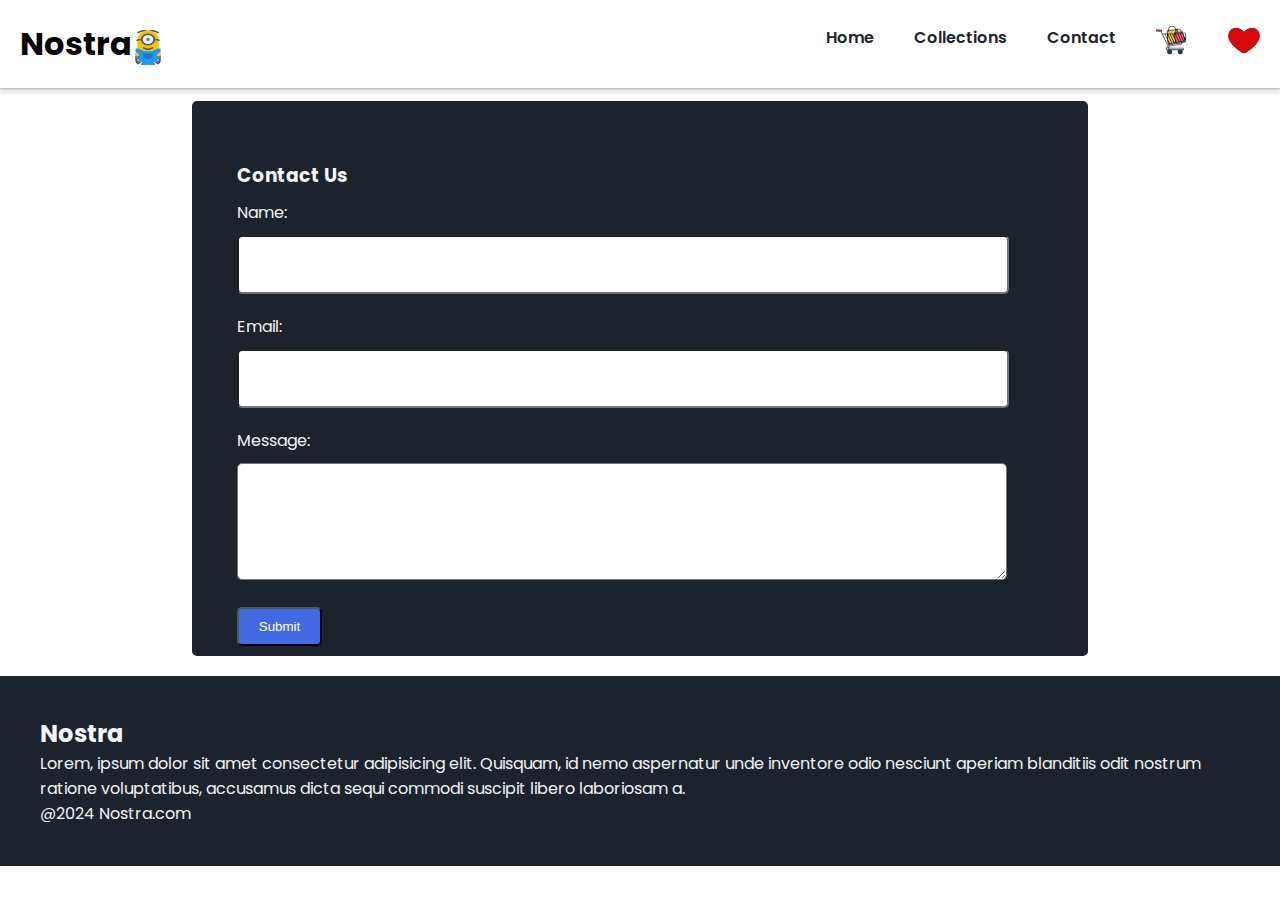
<file: contact.html>
<!DOCTYPE html>
<html lang="en">
  <head>
    <meta charset="UTF-8" />
    <meta name="viewport" content="width=device-width, initial-scale=1.0" />
    <title>Nostra Website</title>
    <!-- fonts -->
    <link rel="preconnect" href="https://fonts.googleapis.com" />
    <link rel="preconnect" href="https://fonts.gstatic.com" crossorigin />
    <link
      href="https://fonts.googleapis.com/css2?family=Caveat:wght@500&family=Josefin+Sans:ital,wght@1,300&family=Montserrat:wght@300&family=Poppins:wght@300&family=Rubik&display=swap"
      rel="stylesheet"
    />
    <!-- fontawesome -->
    <link
      rel="stylesheet"
      href="https://cdnjs.cloudflare.com/ajax/libs/font-awesome/6.5.1/css/all.min.css"
      integrity="sha512-DTOQO9RWCH3ppGqcWaEA1BIZOC6xxalwEsw9c2QQeAIftl+Vegovlnee1c9QX4TctnWMn13TZye+giMm8e2LwA=="
      crossorigin="anonymous"
      referrerpolicy="no-referrer"
    />
    <!-- Css -->
    <link rel="stylesheet" href="index.css" />
  </head>
  <body>
    
     <!-- Navbar -->
     <nav>
      <h1 style="padding: 20px;">Nostra<img src="images/icons/minion.png" width="42px" height="35px"></h1>
          <ul class="navbar-links">
            <a href="index.html" class="navbar-list" ><li>Home <i class="fa-solid fa-house"></i></li></a>
            <a href="womens.html" class="navbar-list" ><li>Collections <i class="fa-solid fa-tag"></i></li></a>
            <a href="contact.html" class="navbar-list" ><li>Contact <i class="fa-solid fa-phone"></i></li></a>
            <a href="cart.html" class="navbar-list"><li><img src="images/icons/shopping-cart-removebg.png" width="32px" height="30px"></li></a>
            <a href="liked.html" class="navbar-list"><li><img src="images/icons/heart-removebg-preview.png"></li></a>

          </ul>
  <div class="icons">
    <a href="cart.html" class="navbar-list"><li><img src="images/icons/shopping-cart-removebg.png" width="32px" height="30px"></li></a>
    <a href="liked.html" class="navbar-list"><li><img src="images/icons/heart-removebg-preview.png"></li></a>

  </div>
    <div class="toggle-menu" >
      <i class="fa-solid fa-bars" onclick="openavbar()" ></i>
    </div>
  </nav>
  <!-- sidenavbar -->
  <div class="side-navbar">
     <p style="text-align: right;" onclick="closenavbar()"> <i class="fa-solid fa-xmark"></i></p>
     
          <ul class="side-links">
              <a href="index.html" class="sidebar-list" ><li><i class="fa-solid fa-house"></i> Home </li></a>
              <a href="womens.html" class="sidebar-list" ><li><i class="fa-solid fa-tag"></i> Collections</li></a>
              <a href="contact.html" class="sidebar-list" ><li><i class="fa-solid fa-phone"></i> Contact</li></a>
              <a href="cart.html" class="sidebar-list" ><li><i class="fa-solid fa-cart-shopping"></i> Cart</li></a>
              <a href="liked.html" class="sidebar-list" ><li><i class="fa-solid fa-heart"></i> Liked</li></a>

            </ul>
      </div>
       <!-- contact -->
       <section>
       
        <form name="contactf">
       
        <h3 style="padding: 60px 0 0 0; margin-left: 5%;">Contact Us <i class="fa-solid fa-phone"></i></h3>
      <div class="form-group-container" id="form-group-container">
        <div class="form-group">
            <label for="name">Name:<br>
                <input type="text" required id="name"></label>
         </div>
            <div class="form-group">
                <label for="email">Email:<br>
                    <input type="email" id="email" required></label> 
                </label>
            </div>
            
            <div class="form-group">
                <label for="addr">Message:<br>
                    <textarea   rows="5" id="addr"  required></textarea>
                            </label></div>
           <div class="form-group">
            <button id="submit" onclick="submitting()"> Submit </button>
           </div>
            
        </div>
        </form>


       </section>

<!-- footer -->
<footer>
  <div class="footer-container">
    <div class="footer-box1">
      <h2>Nostra</h2>
      <p>Lorem, ipsum dolor sit amet consectetur adipisicing elit. Quisquam, id nemo aspernatur unde inventore odio nesciunt aperiam blanditiis odit nostrum ratione voluptatibus, accusamus dicta sequi commodi suscipit libero laboriosam a.</p>
      <div class="footer-icon-container">
        <i class="fa-brands fa-instagram" style="color: #ffffff;"></i>
        <i class="fa-brands fa-twitter" style="color: #ffffff;"></i>
        <i class="fa-brands fa-facebook" style="color: #ffffff;"></i>
      </div>
      <p>@2024 Nostra.com </p>
    </div>
  </div>
</footer>
  </body>
  <!-- js -->
  <script src="contact.js"></script>
  <script src="index.js"></script>
</html>
</file>
<file: index.css>
/* common */
*{
    padding: 0;
    margin: 0;
}
body{
    font-family: 'Poppins', sans-serif;
}
button a{
    text-decoration: none;
    
}

button a:hover{
    text-decoration: underline;
}
h2 img{
    position: relative;
    top: 20px;
    padding: 2px;
}
/* navbar */
nav{
  display: flex;
  justify-content: space-between;
  align-items: center;
  box-shadow: rgba(60, 64, 67, 0.3) 0px 1px 2px 0px, rgba(60, 64, 67, 0.15) 0px 2px 6px 2px;
 
}
nav h1 img{
    position: relative;
    top: 10px;
    right: 5px;
}
 .navbar-links{
    display: flex;
} 
.navbar-list{
    list-style-type: none;
    padding:20px;
}
.navbar-links a{
    color: #1d232c;
    text-decoration: none;
    font-weight: 600;  
}
.navbar-links a:hover,.side-navbar a:hover{
    cursor: pointer;
    text-decoration: underline 3px ;

   
}
.icons{
    display: none;
    flex-wrap: wrap;
    margin-left: 35%;
    
   
}
/* toggle */
.toggle-menu{
    display: none;
    padding: 20px;   
}

/* side navbar */
.side-navbar{
    background-color: #1d232c;
    width: 50%;
    height: 100%;
    position: fixed;
    top: 0;
    left: -60%;
    padding: 20px;
    color: #ffffff;
    transition: 2s;
    z-index: 2;
    
}
.side-links a{
    color: #ffffff;
    text-decoration: none;
    font-weight: 600;  
    
}
.sidebar-list{
    list-style-type: none;
    margin:20px;
  
}

/* alert */
.alert{
    background-color: red;
    text-align: center;
    
    margin-top: 10px;
    position: relative;
    
}
.alert h2{
    padding: 10px;
    color: white;
    text-shadow: black 2px 2px 2px;
}
.alert h2 img{
    position: absolute;
top: 7px;

}
/* header */
header{
   
    display: flex;
    display: none;
    justify-content: center;
    gap: 30px;
    padding: 50px;
}
header button{
 padding: 10px 20px;
 margin-top: 10px;
 background-color: #1d232c;
 color: white;
 cursor: pointer;
}
/* carousal */
.carousal{
    width: 95vw;
    padding-top: 20px;
    padding-bottom: 50px;
  margin-top: 30px;
  position: relative;
  left: 50px;
  
  }
  .carousal-container{
    display: flex;
    flex-direction: row;
    overflow: hidden;
  margin-left: 150px;
  margin-right: 200px;
 
  
  }
  .carousal-box img{
border-radius: 20px;
height: 50vh;

  }
  .section{
    z-index: 2;
    position: absolute;
    color: whitesmoke;
    left: 250px;
    margin-top: 20px;
    text-overflow: clip;
  }
  .section button{
    padding: 10px;
    margin-top: 10px;
    background-color: black;
    color: wheat;
  }
  .carousal-box{
    margin-left: 20px;
    z-index: -1;
    transition: opacity 0.5s ease-in-out;
    
  }
  .carousal-box.hidden {
  opacity: 0;
}
.section p{
  color:darkblue;
  text-shadow: rgb(221, 221, 221) 2px 2px 2px;
  font-weight: 400;
  font-size: larger;

}
.section h1{
text-shadow: black 2px 2px 2px;
  color:white;
}
.slider-btns{
  z-index: 2;
    position: absolute;
    left: 20vw;
    top: 300px;

}


.slider-btns button{
  padding: 10px;
   background-color: transparent;
    color: black;
    border: none;
 
    cursor: pointer;
}

#right{
  position: relative;
  left: 50vw;
 
}
.indicator-container {
 position: absolute;
 left: 50%;
 transform: translate(-50%);
display: flex;    

  }
.indicator{
    width: 10px;
    height: 10px;
    border-radius: 50%;
    background-color: gray;
    cursor: pointer;
    margin: 0 5px ;
    transition: transform 0.5s ease-in-out;
    

  }

  .indicator.active {
    background-color: blue;
  }
.hidden {
      display: none;
    }
/* mini icons */
    .minicons-container{
        box-shadow: rgba(0, 0, 0, 0.16) 0px 1px 4px;
      
        display: flex;
        overflow: hidden;
        white-space: nowrap;
    
        
      }
      
      .minicons{
       
        padding: 10px;
        margin: 10px;
        text-align: center;
        transition: transform 0.5s ease-in-out;
    
      }
    
      .minicons img{
        width: 70px;
        height: 50px;
        border-radius: 50%;
        background-color:aliceblue;
      }
/* service */
.service{
    padding: 20px;
}
.service-container-1{
    display: flex;
    justify-content: space-between;
    align-items: center;

}
.service-container-2{
    display: flex;
    justify-content: space-between;
    align-items: center;
    gap: 10px;
}
.service-container-2 div{
    background-color: #f2f4f7;
    border-radius: 5px;
    padding: 10px;
    margin-top: 10px;
}
/* offer */

.offerzone{
    padding: 5px;
}
.offerzone h2{
    margin-left: 20px;
}
 
.offercontainer{
    display: flex;
    flex-direction: row;
    flex-wrap: wrap;
    justify-content: space-around;
    gap: 20px;
    margin-top: 10px;
}
.offerproduct{
    box-shadow: rgba(0, 0, 0, 0.16) 0px 1px 4px;
padding: 10px;
    
}


 /* new arrival */
.new-arrival{
    display: flex;
    justify-content: space-around;
    flex-wrap: wrap;

}
.new-arrival-container{
    position: relative;
    flex-basis: 20%;
  

}
.new-arrival button{
    padding: 5% 8%;
    color: #1d232c;
    border-radius: 10px;
    margin-top: 10px;
    border: none;
    position: absolute;
    top: 45%;
    left: 10%; 
}
/* news */
.news{
    display: flex;
    flex-direction: column;
    align-items: center;
    margin-top: 20px ;
    margin-left: 20px;
}
.news input{
    padding: 11px;
   width: 75vw;
    margin-bottom: 10px;
    border: solid black 3px;


}
.news button{
 margin-top: 10px;
 color: #f2f4f7;
 background-color: #1d232c;
 border-radius: 10px;
 padding: 10px;

}

/* footer */
footer{
    margin-top: 20px;
    padding: 40px;
    background-color: #1d232c;
    color: #f2f4f7;
}

/* products */
main{
    margin-top: 20px;
}
.product-search{
    width: 80%;
    border: solid 3px black;
    border-radius: 20px;
    display: flex;
    justify-content: space-between;
    align-items: center;
    padding: 10px;
    margin: auto;
}
.product-search input{
    border: none;
    background-color: transparent;
    width: 100%;
  
}
.product-search input:focus{
    outline: none;
}
.products{
    display: flex;
    padding: 20px;
    flex-wrap: wrap;
    justify-content: space-around;
    gap: 10px;
}
.product-box{
    text-align: center;
    flex-basis: 20%;
}
.product-box img{
    border-radius: 10px;
}
/* contact */
section {
    background-color: #1d232c;
    color: #f2f4f7;
    margin:  1%  15%;
    border-radius: 5px;

}
.form-group-container{
    display: flex;
    flex-direction: column;
    flex-wrap: wrap;
    gap: 20px;
    margin-top: 10px;   
}

.form-group{
    margin-left: 5%;
}


section form input,section form textarea{
    width: 60vw;
    padding: 20px 0;
    border-radius: 5px;
    margin-top: 10px;
}
section form button{
    background-color: royalblue;
    color: white;
    padding: 10px 20px;
    border-radius: 5px;
    margin-bottom: 10px;

}

/* womens.html */
.collection-box{
    text-align: center;
    flex-basis: 20%;
    padding: 10px;
    box-shadow: rgba(0, 0, 0, 0.16) 0px 3px 6px, rgba(0, 0, 0, 0.23) 0px 3px 6px;
    position: relative;

  
   
}
.collection-box:hover{
    background-color: #1d232c;
    
    color: white;
}
.collection,.cart{
    display: flex;
    padding: 20px;
    flex-wrap: wrap;
    justify-content: space-around;
    gap: 20px;
 
}
.collection-box img{
    border-radius: 10px;
}

.btnliked{
    position: absolute;
    right: 60px;
    top: 9px;
    border: none;
    background-color: transparent;
    z-index: 1;

    
}


.show{ 
background-image: url("images/icons/heart-removebg-preview.png");
}

.whislist,.Cart{
  margin-left: 10%;
  padding: 20px;
  display: flex;
  padding: 20px;
  flex-wrap: wrap;
  justify-content: space-around;
  gap: 10px;
}
.heading{
    margin-left: 20px;
    position: relative;
}

#buynow{
    padding: 5px;
    border: none; 
    font-weight: 200 ;
    font-family: cursive;
    box-shadow: rgb(204, 219, 232) 3px 3px 6px 0px inset, rgba(255, 255, 255, 0.5) -3px -3px 6px 1px inset;
   
  
}
.collection-box button,.collection-box input{
    padding: 5px;
    margin-bottom: 2px;
}
.collection-details{
    display: flex;
    justify-content: space-around;
    align-items: center;
    flex-direction:row;
    margin: 5px;
}
.collection-details input{
   width: 25px;
}
#buynow:hover{
    background-color: green;
    color: white;
    border-bottom: 3px groove black;
    border-left: 3px groove rgb(0, 0, 0);
    box-shadow: none;
}
.empty{
   display: flex;
   margin-left: 500px;
   flex-direction: row;
}


.emptycount,.countofcart{
    display: flex;
    flex-direction: column;
    gap: 10px;
    align-self: center;
}
.emptycount button,.countofcart button{
    padding:15px 5px;
      border: none;
      font-weight:700;
      background-color: pink;
      color:black;
    }
    /* notification */
.notification{
display: none;
animation-duration: 2s;
margin-top: 10px;
}
@keyframes fadeIn {
    from {
      opacity: 0;
    }
    to {
      opacity: 1;
    }
  }
  @keyframes fadeOut {
    from {
      opacity: 1;
    }
    to {
      opacity: 0;
    }
  }
  .notification-fade-in {
    animation-name: fadeIn;
    display: block;
    color:white;
 padding: 10px;
 width: 20%;
 background-color:red;
 margin-left: 550px;
font-family:sans-serif;
text-align: center;
  }
  
  .notification-fade-out {
    animation-name: fadeOut;
    display: none;
  }
  .heading  h3 img{
    position: relative;
    top: 15px;
  
  }
 /* cart */
  .cartempty{
    display: none;
    margin-left: 200px;
  }
 
/* media querries */
/* mobile */
@media screen and (max-width:700px) {
    .toggle-menu{
        display: flex;
    }
    header{
        display: flex;
    }
    .carousal{
        display: none;
    }
    .navbar-links,#offerproducts{
        display: none;
    }
    .header-image{
        display: none;
    }
    .service-container-1{
        display: none;
    }
    .service-container-2{
        flex-direction: column;
    }
    .icons{
        display: flex;
        margin-left: 20%;
        
    }
    .btnliked{
        right:  30px;
        top: 10px;
    }
    .empty{
    margin-left: 100px;
    margin-right: 10px;
    flex-direction: column;
  

}
    .empty img{
    width: 50vmax;
}
    .cartempty{
    flex-direction: column;
    margin: 0;
}
   .notification{
    margin-left: 150px;
    width: 45%;
   } 
}
 @media screen and (max-width:1300px) {
    #sale{
        display: none;
    }

   
} 
@media screen and (max-width:1000px) {
    
    .logo-container{
        display: none;
    }
    
}
/* tab */
@media screen and (min-width:701px) and (max-width:1299px) {
    .empty{
        margin-left: 200px;
        margin-right: 10px;
    }
    header{
        display: flex;
    }
    .btnliked{
        right: 20px;
    }
    .notification{
        margin-left: 300px;
        width: 35%;
    }
    .cartempty{
        margin-left: 50px;
    }
    .carousal{
        display: none;
    }
}
</file>
